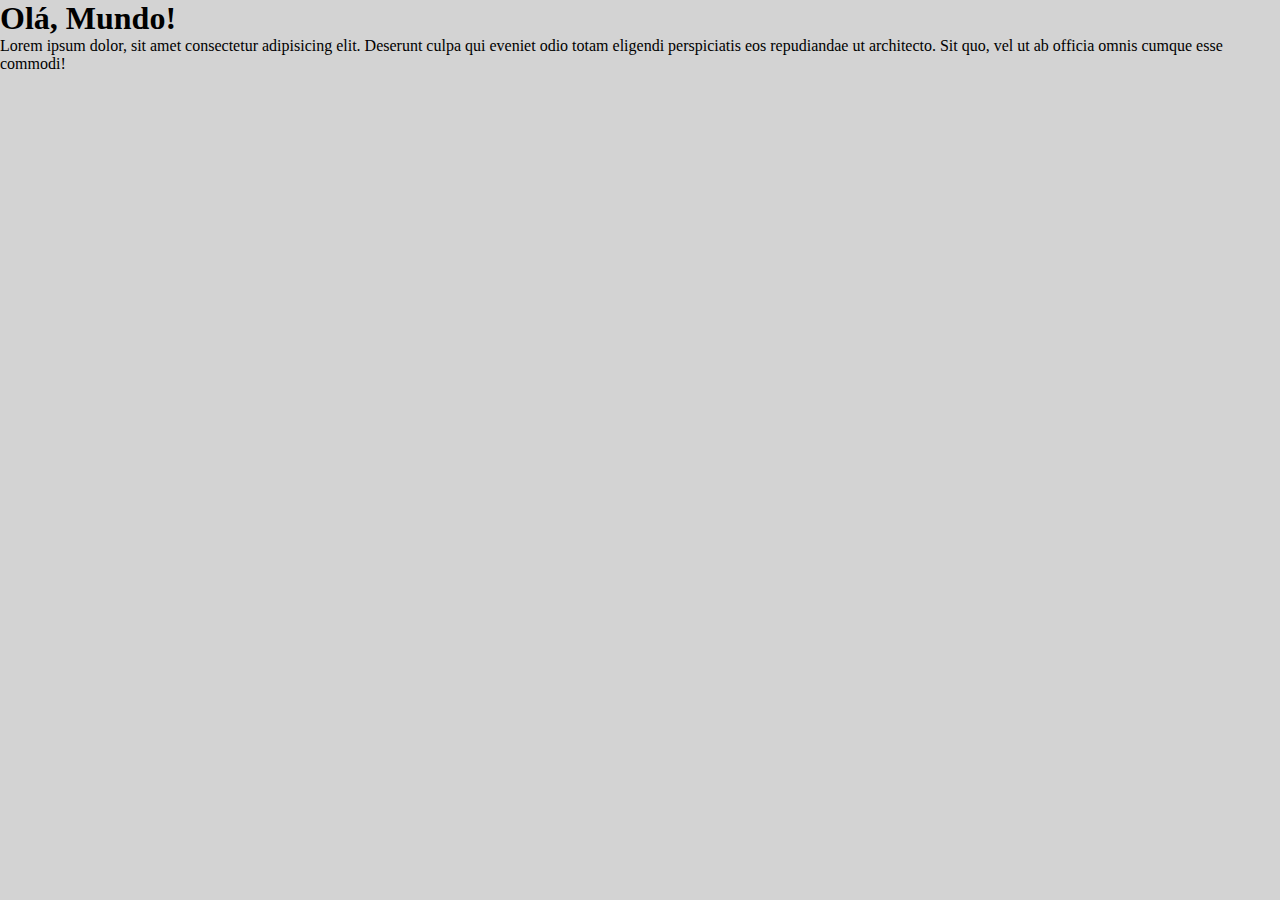
<file: Aula004/ex001.html>
<!DOCTYPE html>
<html lang="pt-br">
<head>
    <meta charset="UTF-8">
    <meta name="viewport" content="width=device-width, initial-scale=1.0">
    <title>Aprendendo JavaScript</title>
    <link rel="stylesheet" href="css/index.css">
    <link rel="JavaScript" href="js/index.js">
</head>
<body>
    <h1>Olá, Mundo!</h1>
    <p>Lorem ipsum dolor, sit amet consectetur adipisicing elit. Deserunt culpa qui eveniet odio totam eligendi perspiciatis eos repudiandae ut architecto. Sit quo, vel ut ab officia omnis cumque esse commodi!</p>
    <script src="js/index.js"></script>
</body>
</html>
</file>
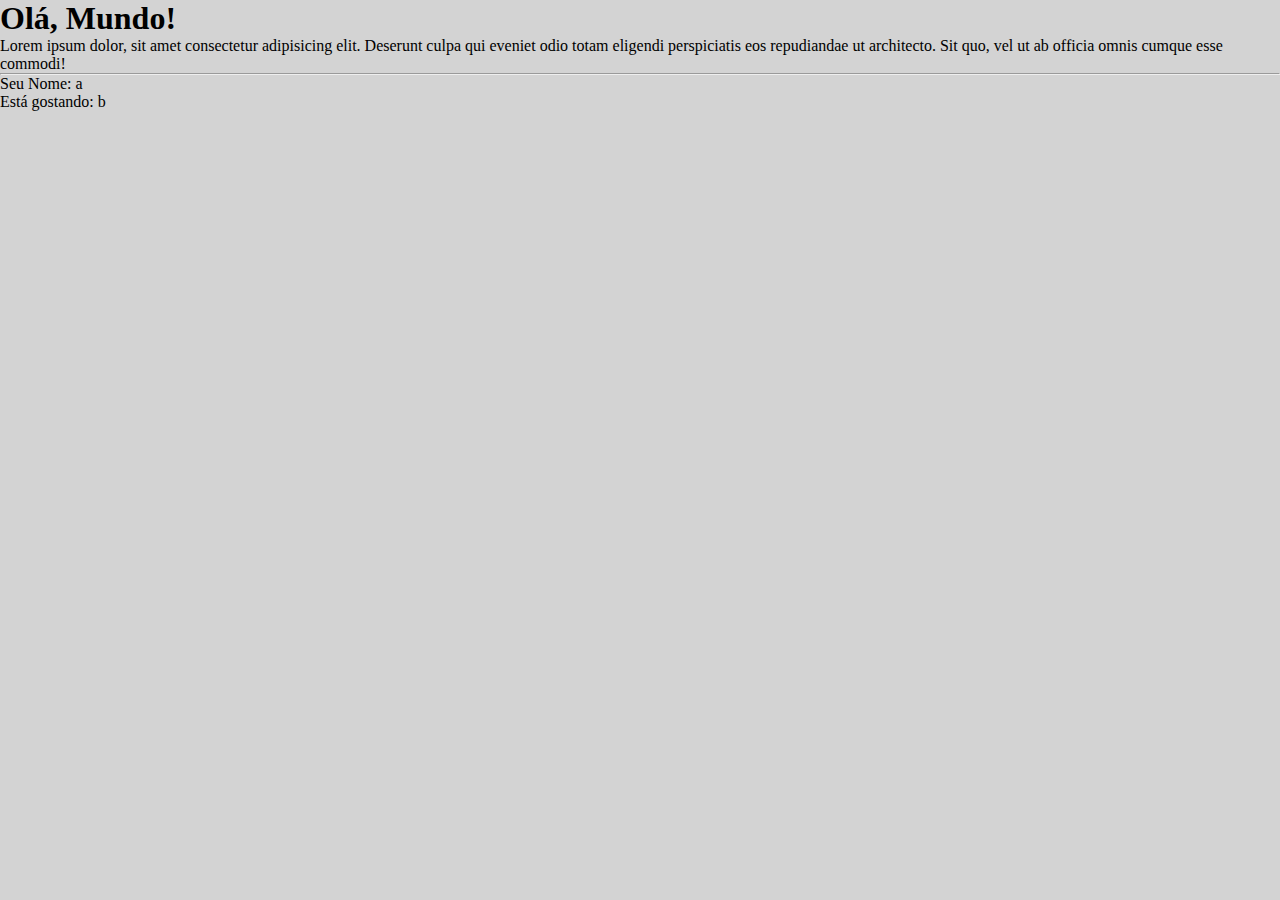
<file: Aula005/ex002.html>
<!DOCTYPE html>
<html lang="pt-br">
<head>
    <meta charset="UTF-8">
    <meta name="viewport" content="width=device-width, initial-scale=1.0">
    <title>Aprendendo JavaScript</title>
    <link rel="stylesheet" href="css/index.css">
    <link rel="JavaScript" href="js/index.js">
</head>
<body>
    <h1>Olá, Mundo!</h1>
    <p>Lorem ipsum dolor, sit amet consectetur adipisicing elit. Deserunt culpa qui eveniet odio totam eligendi perspiciatis eos repudiandae ut architecto. Sit quo, vel ut ab officia omnis cumque esse commodi!</p>
    <hr>
    <p>Seu Nome: <span id="resposta1">a</span></p>
    <p>Está gostando: <span id="resposta2">b</span></p>



    
    <script src="js/index.js"></script>
</body>
</html>
</file>
<file: Aula004/css/index.css>
@charset "UTF-8";

* {
    margin: 0px;
    padding: 0px;
}

body {
    background-color: rgb(211, 211, 211);
}
</file>
<file: Aula005/css/index.css>
@charset "UTF-8";

* {
    margin: 0px;
    padding: 0px;
}

body {
    background-color: rgb(211, 211, 211);
}
</file>
